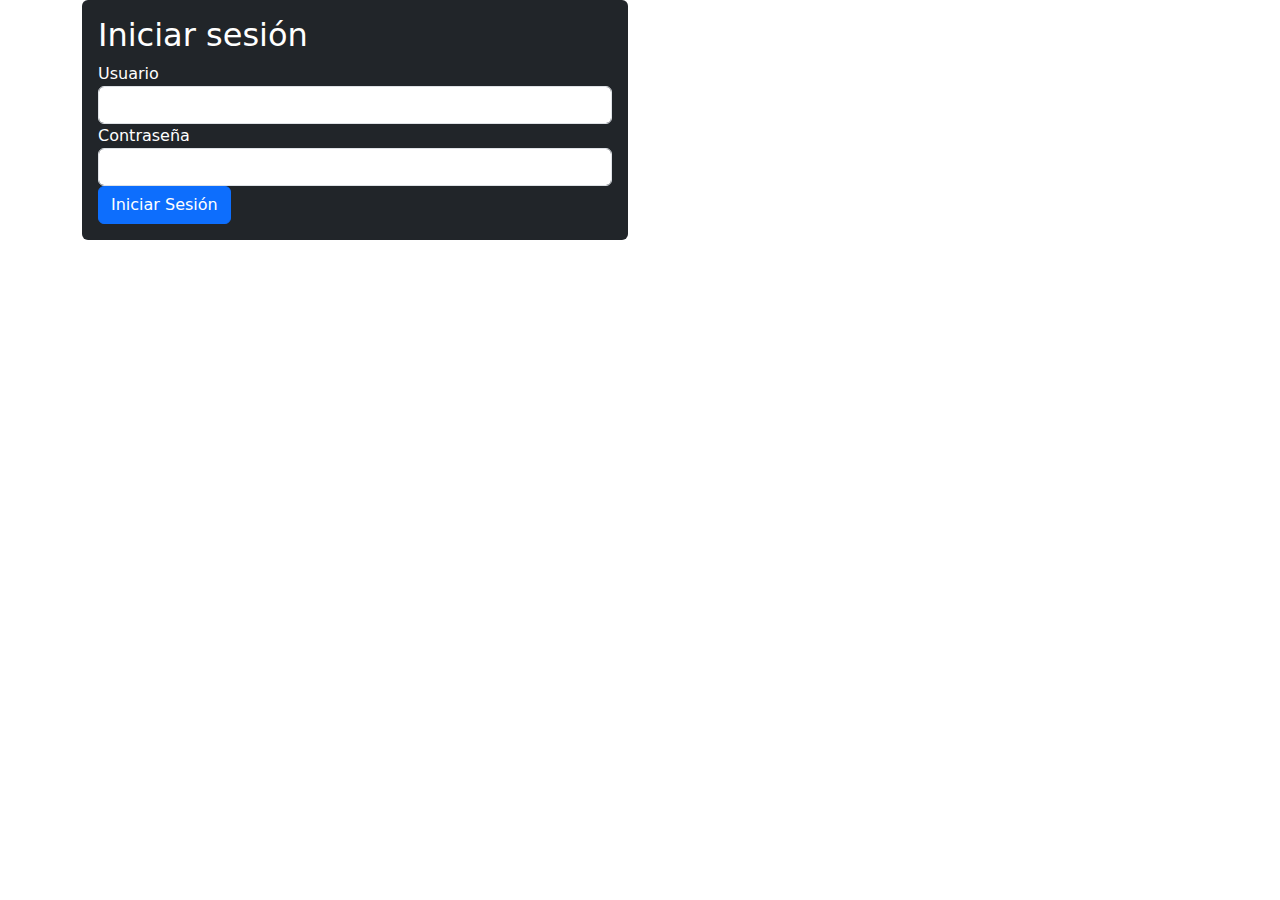
<file: diecinueve/index.html>
<!DOCTYPE html>
<html>
    <head>
        <meta charset="UTF-8">
        <meta name="viewport" content="width=device-width, initial-scale=1.0">
        <title>Ejercicio de inicio de sesión</title>
        <link
        href="https://cdn.jsdelivr.net/npm/bootstrap@5.3.3/dist/css/bootstrap.min.css"
        rel="stylesheet"
        integrity="sha384-QWTKZyjpPEjISv5WaRU9OFeRpok6YctnYmDr5pNlyT2bRjXh0JMhjY6hW+ALEwIH"
        crossorigin="anonymous"
        />
    </head>
    <body>
        <div class="container">
            <div class="row">
                <div class="col-12 col-md-6">
                    <form id="form" action="form-group" 
                            class="bg-dark text-white p-3 rounded">
                        <h2>Iniciar sesión</h2>
                        <div id="User-Log-In" class="form-group">
                            <label for="">Usuario</label>
                            <input
                                type="text"
                                class="form-control"
                                name="username"/>
                                
                        </div>
                        <div class="form-group">
                            <label for="">Contraseña</label>
                            <input
                                type="text"
                                class="form-control"
                                name="password"/>
                        </div>
                        <button class="btn btn-primary" id="save-user" type="button">
                            Iniciar Sesión
                        </button>
                    </form>
                    <div class="col-12 col-md-6">
                       <p id="Welcome">BIENVENIDO</p>                    </div>
                </div>
            </div>

        </div>
        
        <script
        src="https://cdn.jsdelivr.net/npm/bootstrap@5.3.3/dist/js/bootstrap.bundle.min.js"
        integrity="sha384-YvpcrYf0tY3lHB60NNkmXc5s9fDVZLESaAA55NDzOxhy9GkcIdslK1eN7N6jIeHz"
        crossorigin="anonymous"
      ></script>
      <script src="./js/main.js"></script>
    </body>
</html>
</file>
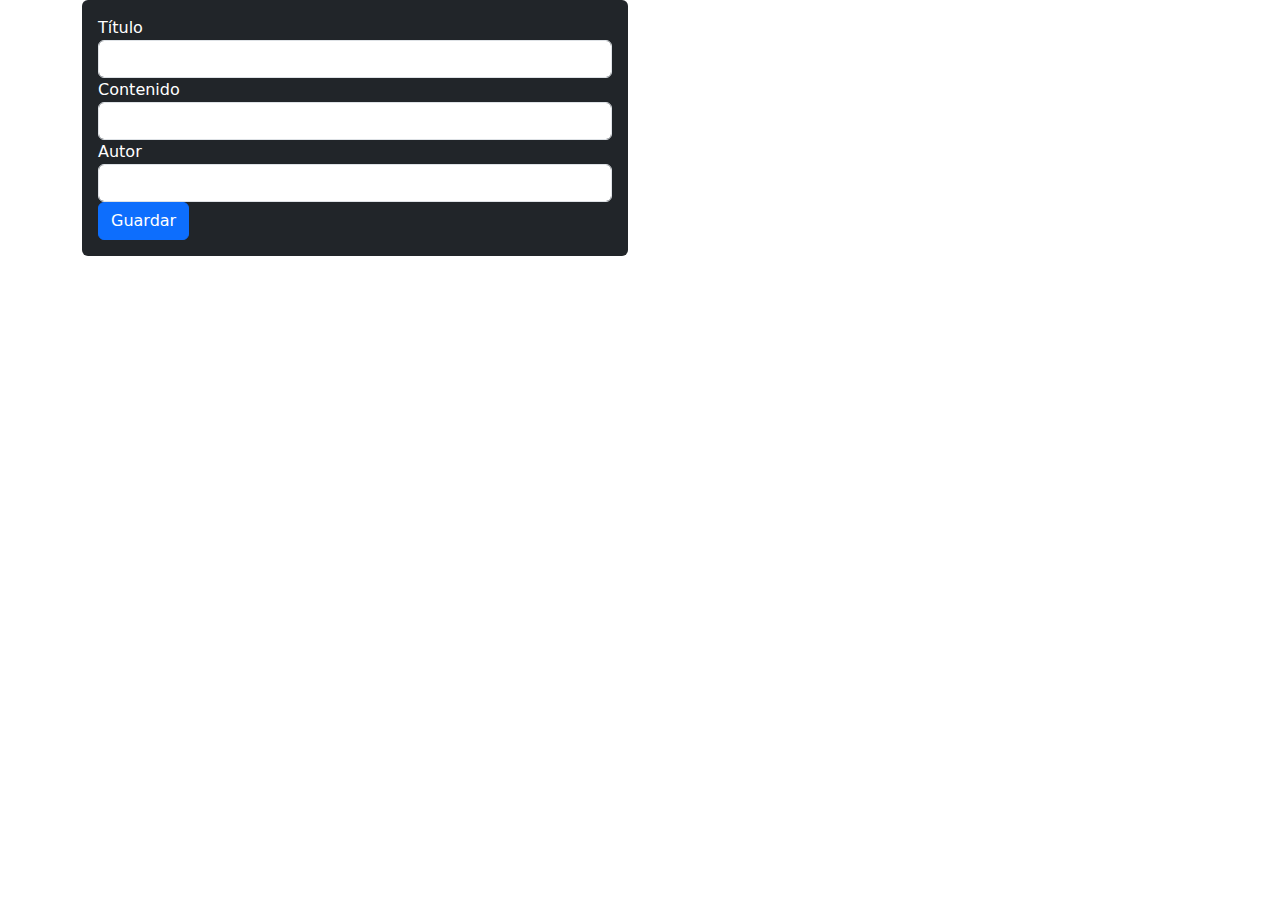
<file: dieciocho/index.html>
<!DOCTYPE html>
<html lang="en">
    <head>
        <meta charset="UTF-8" />
        <meta name="viewport" content="width=device-width, initial-scale=1.0" />
        <title>Ejercicio en Clase</title>
        <link
        href="https://cdn.jsdelivr.net/npm/bootstrap@5.3.3/dist/css/bootstrap.min.css"
        rel="stylesheet"
        integrity="sha384-QWTKZyjpPEjISv5WaRU9OFeRpok6YctnYmDr5pNlyT2bRjXh0JMhjY6hW+ALEwIH"
        crossorigin="anonymous"
        />
    </head>
    <body>
        <div class="container">
            <div  class="row">
                <div class="col-12 col-md-6">
                    <form
                        id="info-in-form"
                        action=""
                        class="bg-dark text-white p-3 rounded">
                        <div class="form-group">
                            <label for="">Título</label>
                            <input
                                type="text"
                                class="form-control"
                                name="titulo"/>
                        </div>
                        <div class="form-group">
                            <label for="">Contenido</label>
                            <input
                                type="text"
                                class="form-control"
                                name="contenido"/>
                                
                        </div>
                        <div class="form-group">
                            <label for="">Autor</label>
                            <input
                                type="text"
                                class="form-control"
                                name="autor"/>
                        </div>
                        <button class="btn btn-primary" id="save-info" type="button">
                            Guardar
                        </button>
                    </form>
                </div>
                <div
                id="blogCard-wrapper"
                class="col-12 col-md-6"
              ></div>
            </div>

        </div>



        <script
        src="https://cdn.jsdelivr.net/npm/bootstrap@5.3.3/dist/js/bootstrap.bundle.min.js"
        integrity="sha384-YvpcrYf0tY3lHB60NNkmXc5s9fDVZLESaAA55NDzOxhy9GkcIdslK1eN7N6jIeHz"
        crossorigin="anonymous"
      ></script>
      <script src="./js/main.js"></script>
    </body>
</html>
</file>
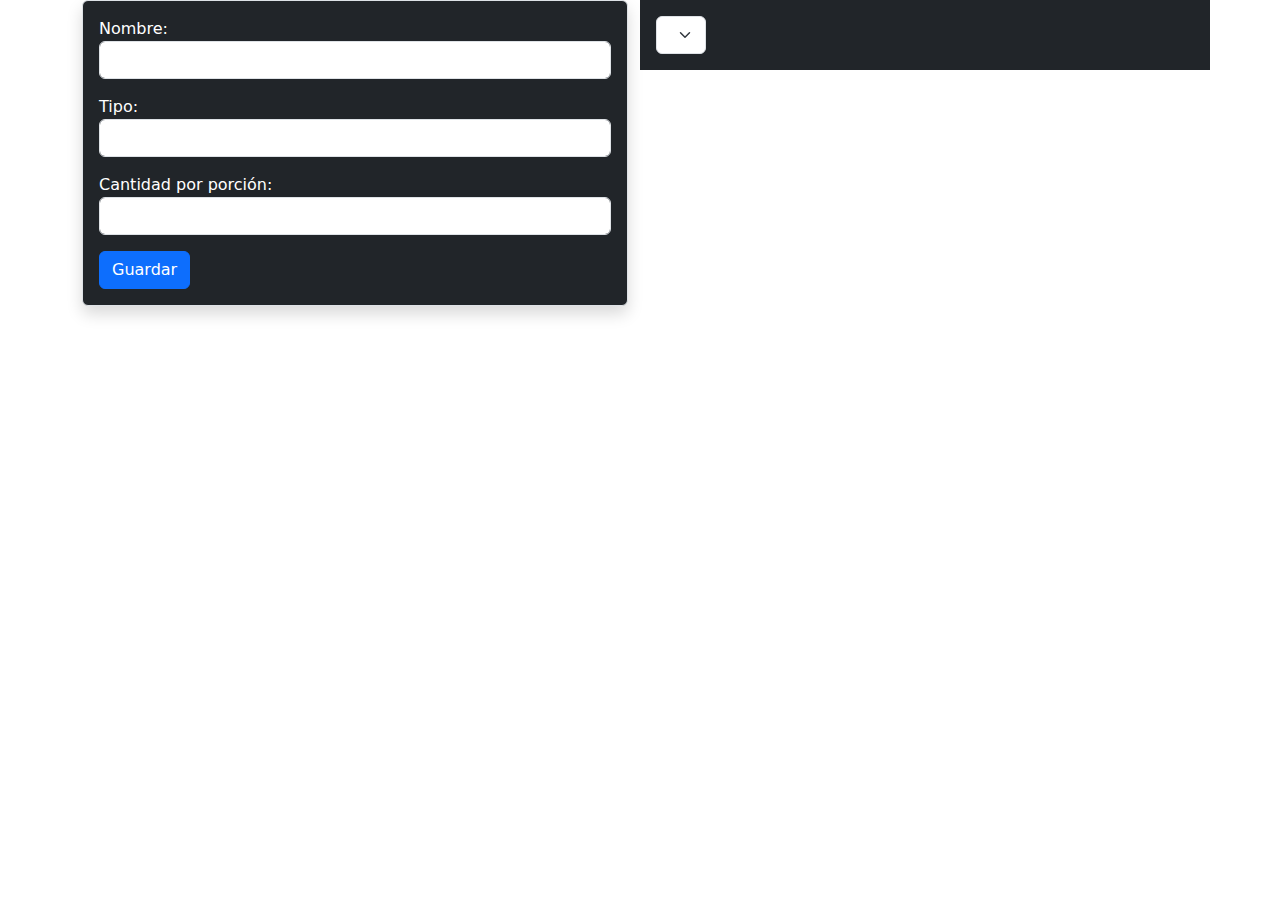
<file: diecisiete/index.html>
<!DOCTYPE html>
<html lang="en">
    <head>
        <meta charset="UTF-8" />
        <meta name="viewport" content="width=device-width, initial-scale=1.0" />
        <title>Tarea con Módulos</title>
        <link
        href="https://cdn.jsdelivr.net/npm/bootstrap@5.3.3/dist/css/bootstrap.min.css"
        rel="stylesheet"
        integrity="sha384-QWTKZyjpPEjISv5WaRU9OFeRpok6YctnYmDr5pNlyT2bRjXh0JMhjY6hW+ALEwIH"
        crossorigin="anonymous"
        />
    </head>
    <body>
        <div id="edit-food-modal" class="modal" tabindex="-1">
            <div class="modal-dialog">
                <div class="modal-content">
                    <div class="modal-header">
                        <h5 class="modal-title">Editar alimento:</h5>
                        <button
                        type="button"
                        class="btn-close"
                        data-bs-dismiss="modal"
                        aria-label="Close">
                        </button>
                    </div>
                    <div class="modal-body">
                        <form action="" id="edit-food-form" class="bg-dark text-white p-3">
                            <div class="form-group mb-3">
                                <label for="">Nombre</label>
                                <input
                                    id="edit-name"
                                    type="text"
                                    name="name"
                                    class="form-control"/>
                            </div>
                            <div class="form-group mb-3">
                                <label for="">Tipo:</label>
                                <input
                                id="edit-tipo"
                                type="text"
                                name="food-type"
                                class="form-control"
                                />
                            </div>
                            <div class="form-group mb-3">
                                <label for="">Tamaño de porción</label>
                                <input
                                id="edit-porcion"
                                type="text"
                                name="food-porcion"
                                class="form-control"
                                />
                            </div>
                            
                        </form>
                    </div>
                    <div class="modal-footer">
                        <button
                            type="button"
                            class="btn btn-secondary"
                            data-bs-dismiss="modal">Close</button>
                        <button id="save-changes-btn" 
                            type="button"
                            class="btn btn-primary">Guardar cambios
                        </button>
                    </div>
                </div>
            </div>
        </div>
        <div class="container">
            <div class="row">
                <div class="col-12 col-md-6">
                    <form
                        id="food-form"
                        action=""
                        class="bg-dark text-white border rounded shadow p-3">
                        <div class="form-group mb-3">
                            <label for="">Nombre:</label>
                            <input
                            class="form-control"
                            type="text"
                            name="name"
                            />
                        </div>
                        <div class="form-group mb-3">
                            <label for="">Tipo:</label>
                            <input
                            class="form-control"
                            type="text"
                            name="tipo"
                            />
                        </div>
                        <div class="form-group mb-3">
                            <label for="">Cantidad por porción:</label>
                            <input
                            class="form-control"
                            type="text"
                            name="porcion"
                            />
                        </div>
                       <button id="save-food-btn"
                            type="button"   
                            class="btn btn-primary">Guardar
                          </button>
                    </form>
                </div>
                <div class="col-12 col-md-6">
                    <div class="row">
                        <form class="bg-dark text-white p-3 mb-3 d-flex">
                            <div class="form-group">
                                <select
                                    id="tipo-select"
                                    class="form-select w-100"
                                    arial-label="Default select exaple">
                                </select>
                                
                                  </div>
                         </form> 
                         <div id="food-wrapper"
                             class="row row-cols-1 row-cols-md-2">
                         <div class="col-12 col-md-6">
                           <ul id="the-food-list" class="list-group"></ul>
                        </div>
                          </div>
                    </div>
                    </div>
                  
            </div>
        </div>
        <script
      src="https://cdn.jsdelivr.net/npm/bootstrap@5.3.3/dist/js/bootstrap.bundle.min.js"
      integrity="sha384-YvpcrYf0tY3lHB60NNkmXc5s9fDVZLESaAA55NDzOxhy9GkcIdslK1eN7N6jIeHz"
      crossorigin="anonymous"
    ></script>
    <script src="./js/main.js" type="module"></script>
  </body>
</html>
</file>
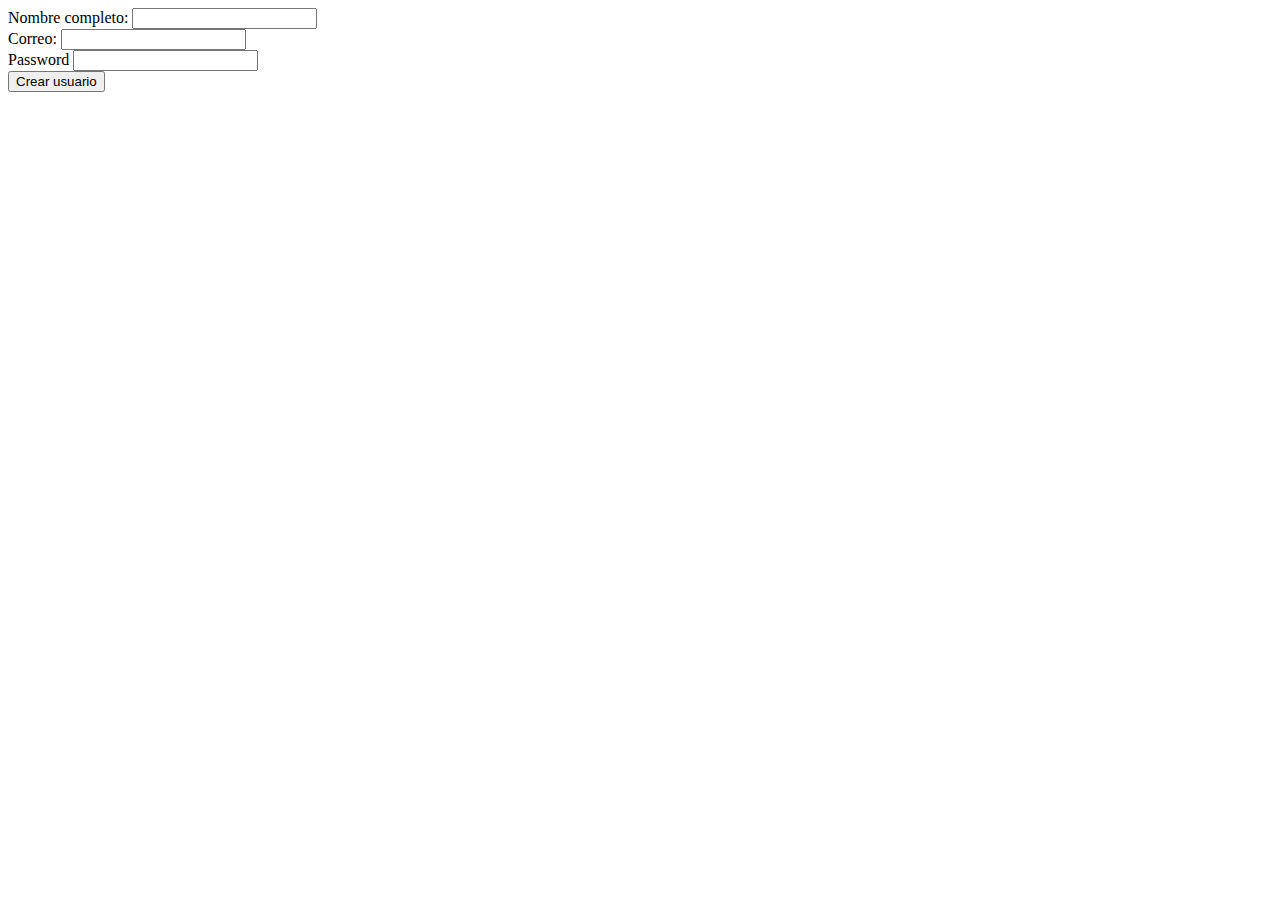
<file: catorce/js/index.html>
<!DOCTYPE html>
<html lang="en">
  <head>
    <meta charset="UTF-8" />
    <meta name="viewport" content="width=device-width, initial-scale=1.0" />
    <title>Document</title>
  </head>
  <body>
    <form action="" class="bg-dark text-white border rounded shadow p-3">
      <div class="form-group">
        <label for="">Nombre completo:</label>
        <input id="nombre" type="text" class="form-control" />
      </div>
      <div class="form-group">
        <label for="">Correo:</label>
        <input id="email" type="text" class="form-control" />
      </div>
      <div class="form-group">
        <label for="">Password</label>
        <input id="password" type="text" class="form-control" />
      </div>
      <button id="botonCrearUsuario" class="btn btn-primary">Crear usuario</button>
    </form>
  </body>
</html>
</file>
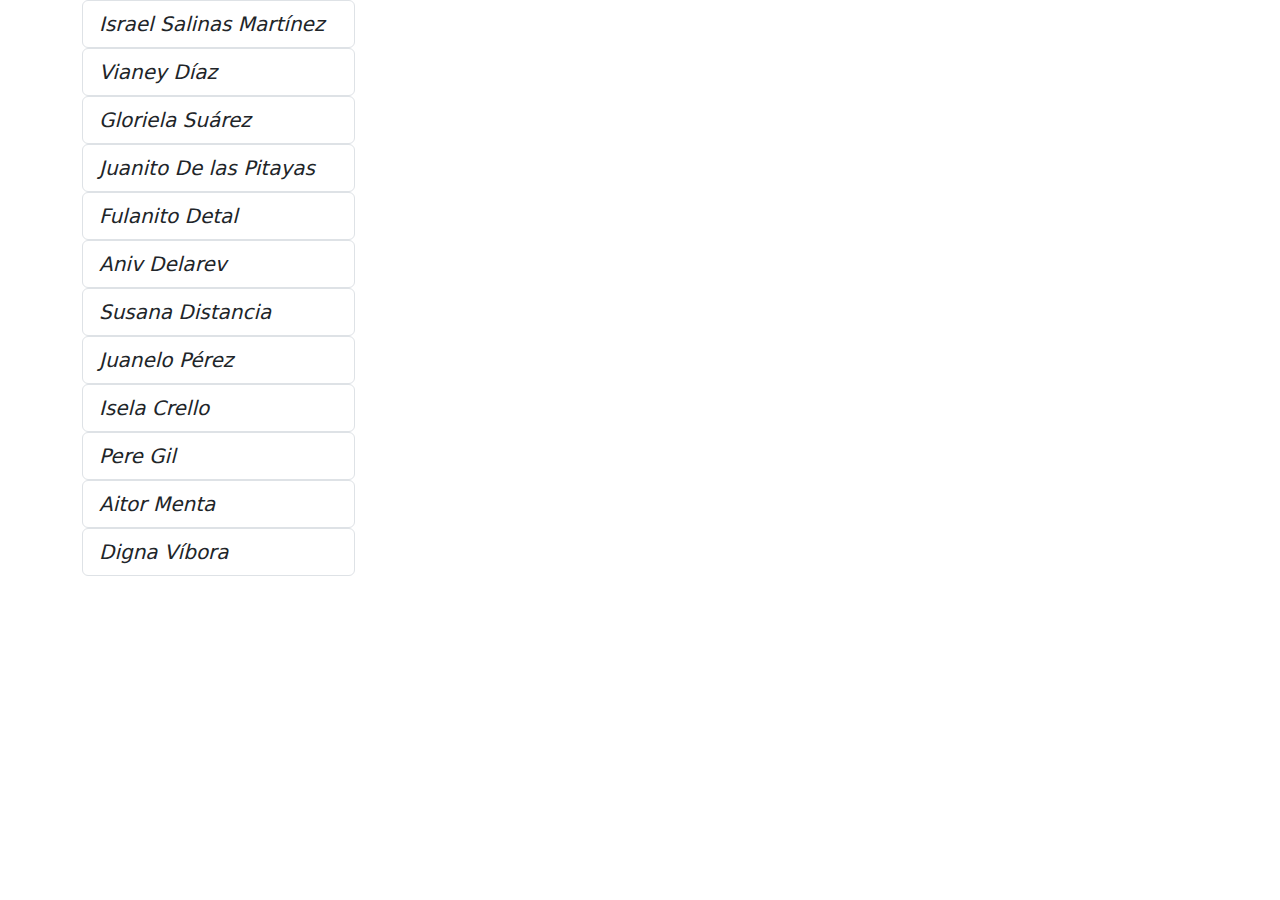
<file: doce/javascriptWeb/index.html>
<!DOCTYPE html>
<html lang="en">
<head>
    <meta charset="UTF-8">
    <meta name="viewport" content="width=device-width, initial-scale=1.0">
    <title>Lista de Nombres Completos</title>
    <link href="https://cdn.jsdelivr.net/npm/bootstrap@5.3.3/dist/css/bootstrap.min.css" rel="stylesheet" integrity="sha384-QWTKZyjpPEjISv5WaRU9OFeRpok6YctnYmDr5pNlyT2bRjXh0JMhjY6hW+ALEwIH" crossorigin="anonymous">
</head>
<body>
    <div class="container">
        <div class="row">
            <div class="col-12 col-md-6">
                <div id="card-wrapper" class="list-group">

                </div>
            </div>
        </div>
    </div>
    
    
    <script src="https://cdn.jsdelivr.net/npm/bootstrap@5.3.3/dist/js/bootstrap.bundle.min.js" integrity="sha384-YvpcrYf0tY3lHB60NNkmXc5s9fDVZLESaAA55NDzOxhy9GkcIdslK1eN7N6jIeHz" crossorigin="anonymous"></script>
    <script src="./js/main.js"></script>
</body>
</html>
</file>
